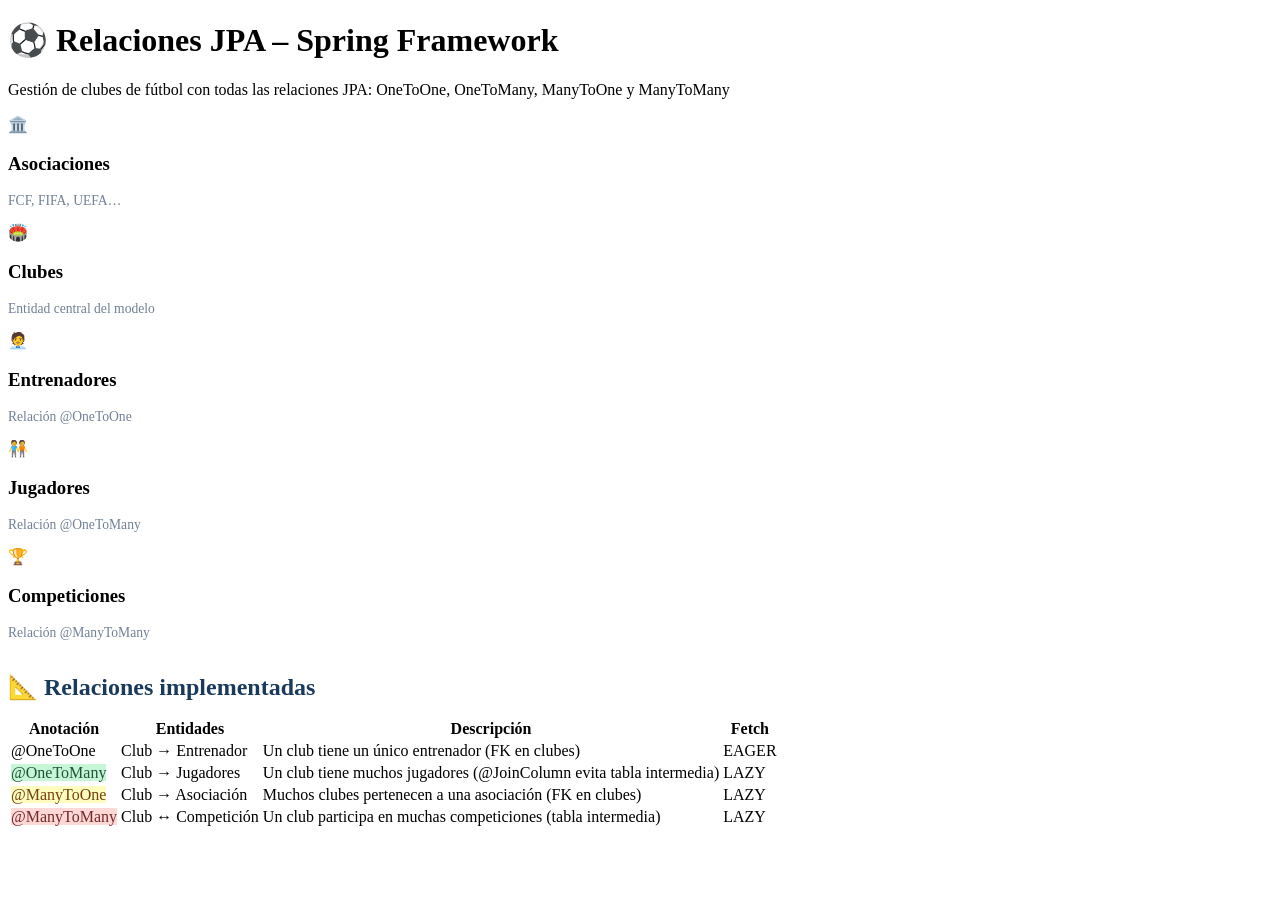
<file: src/main/resources/templates/index.html>
<!DOCTYPE html>
<html xmlns:th="http://www.thymeleaf.org"
      th:replace="~{layout :: layout(~{::title}, ~{::main})}">
<head><title>Inicio – Fútbol JPA</title></head>
<body>
<main>
    <div class="hero">
        <h1>⚽ Relaciones JPA – Spring Framework</h1>
        <p>Gestión de clubes de fútbol con todas las relaciones JPA: OneToOne, OneToMany, ManyToOne y ManyToMany</p>
    </div>

    <div class="grid-cards">
        <a class="entity-card" th:href="@{/asociaciones}">
            <div class="icon">🏛️</div>
            <h3>Asociaciones</h3>
            <p style="color:#718096;font-size:.85rem;margin-top:.4rem">FCF, FIFA, UEFA…</p>
        </a>
        <a class="entity-card" th:href="@{/clubes}" style="border-top-color:#276749">
            <div class="icon">🏟️</div>
            <h3>Clubes</h3>
            <p style="color:#718096;font-size:.85rem;margin-top:.4rem">Entidad central del modelo</p>
        </a>
        <a class="entity-card" th:href="@{/entrenadores}" style="border-top-color:#c05621">
            <div class="icon">🧑‍💼</div>
            <h3>Entrenadores</h3>
            <p style="color:#718096;font-size:.85rem;margin-top:.4rem">Relación @OneToOne</p>
        </a>
        <a class="entity-card" th:href="@{/jugadores}" style="border-top-color:#553c9a">
            <div class="icon">🧑‍🤝‍🧑</div>
            <h3>Jugadores</h3>
            <p style="color:#718096;font-size:.85rem;margin-top:.4rem">Relación @OneToMany</p>
        </a>
        <a class="entity-card" th:href="@{/competiciones}" style="border-top-color:#2c7a7b">
            <div class="icon">🏆</div>
            <h3>Competiciones</h3>
            <p style="color:#718096;font-size:.85rem;margin-top:.4rem">Relación @ManyToMany</p>
        </a>
    </div>

    <div class="card" style="margin-top:2rem">
        <h2 style="color:#1a3a5c;margin-bottom:1rem">📐 Relaciones implementadas</h2>
        <table>
            <thead>
                <tr>
                    <th>Anotación</th>
                    <th>Entidades</th>
                    <th>Descripción</th>
                    <th>Fetch</th>
                </tr>
            </thead>
            <tbody>
                <tr>
                    <td><span class="badge">@OneToOne</span></td>
                    <td>Club → Entrenador</td>
                    <td>Un club tiene un único entrenador (FK en clubes)</td>
                    <td>EAGER</td>
                </tr>
                <tr>
                    <td><span class="badge" style="background:#c6f6d5;color:#22543d">@OneToMany</span></td>
                    <td>Club → Jugadores</td>
                    <td>Un club tiene muchos jugadores (@JoinColumn evita tabla intermedia)</td>
                    <td>LAZY</td>
                </tr>
                <tr>
                    <td><span class="badge" style="background:#fefcbf;color:#744210">@ManyToOne</span></td>
                    <td>Club → Asociación</td>
                    <td>Muchos clubes pertenecen a una asociación (FK en clubes)</td>
                    <td>LAZY</td>
                </tr>
                <tr>
                    <td><span class="badge" style="background:#fed7d7;color:#742a2a">@ManyToMany</span></td>
                    <td>Club ↔ Competición</td>
                    <td>Un club participa en muchas competiciones (tabla intermedia)</td>
                    <td>LAZY</td>
                </tr>
            </tbody>
        </table>
    </div>
</main>
</body>
</html>
</file>
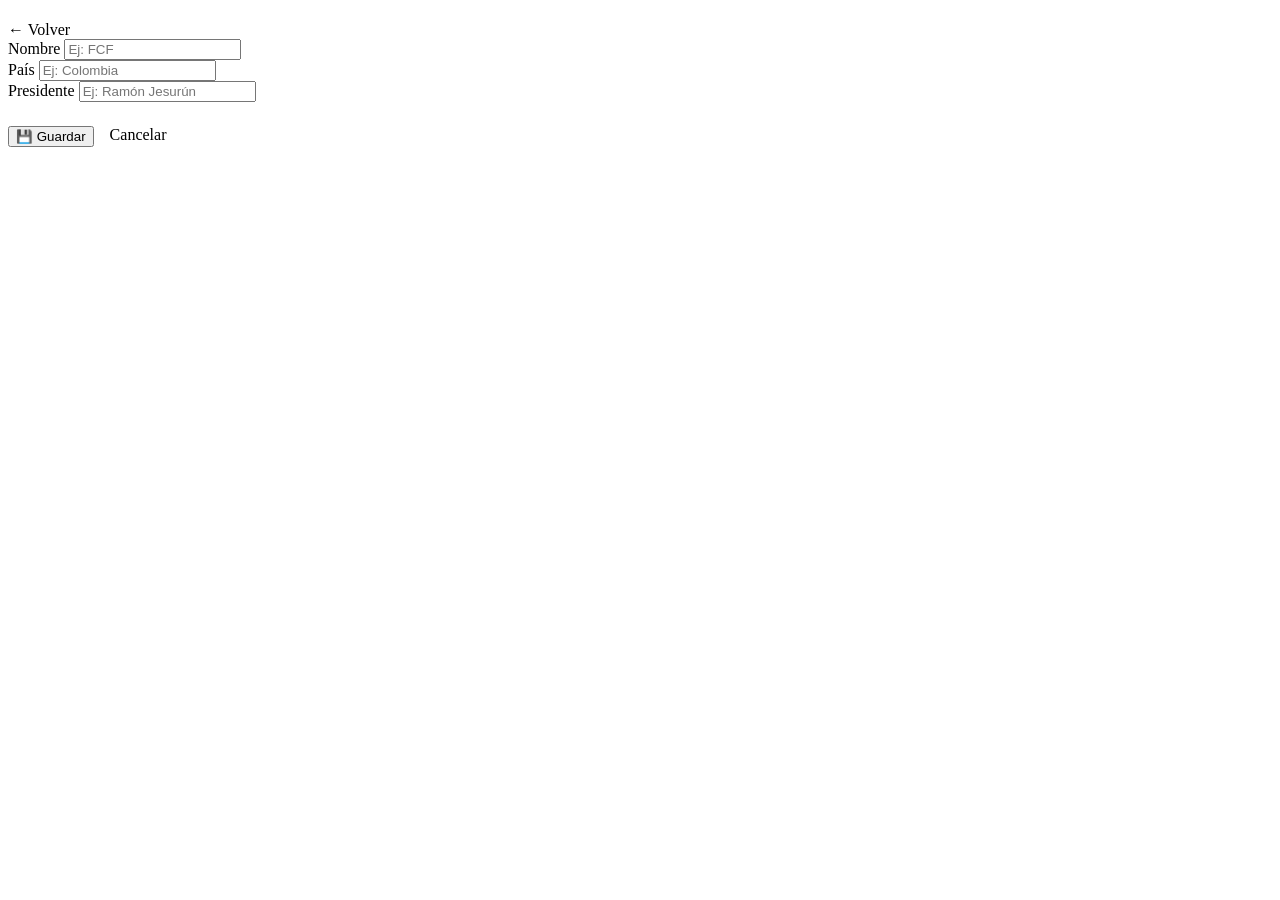
<file: src/main/resources/templates/asociaciones/formulario.html>
<!DOCTYPE html>
<html xmlns:th="http://www.thymeleaf.org"
      th:replace="~{layout :: layout(~{::title}, ~{::main})}">
<head><title>Asociación – Formulario</title></head>
<body>
<main>
    <div class="card">
        <div class="card-header">
            <h1 th:text="${asociacion.id == null} ? '➕ Nueva Asociación' : '✏️ Editar Asociación'"></h1>
            <a class="btn btn-secondary" th:href="@{/asociaciones}">← Volver</a>
        </div>

        <form th:action="@{/asociaciones/guardar}" th:object="${asociacion}" method="post">
            <input type="hidden" th:field="*{id}"/>

            <div class="form-group">
                <label>Nombre</label>
                <input type="text" th:field="*{nombre}" class="form-control"
                       th:classappend="${#fields.hasErrors('nombre')} ? 'is-invalid'" placeholder="Ej: FCF"/>
                <div class="invalid-feedback" th:if="${#fields.hasErrors('nombre')}" th:errors="*{nombre}"></div>
            </div>

            <div class="form-group">
                <label>País</label>
                <input type="text" th:field="*{pais}" class="form-control"
                       th:classappend="${#fields.hasErrors('pais')} ? 'is-invalid'" placeholder="Ej: Colombia"/>
                <div class="invalid-feedback" th:if="${#fields.hasErrors('pais')}" th:errors="*{pais}"></div>
            </div>

            <div class="form-group">
                <label>Presidente</label>
                <input type="text" th:field="*{presidente}" class="form-control"
                       th:classappend="${#fields.hasErrors('presidente')} ? 'is-invalid'" placeholder="Ej: Ramón Jesurún"/>
                <div class="invalid-feedback" th:if="${#fields.hasErrors('presidente')}" th:errors="*{presidente}"></div>
            </div>

            <div style="display:flex;gap:1rem;margin-top:1.5rem">
                <button type="submit" class="btn btn-success">💾 Guardar</button>
                <a class="btn btn-secondary" th:href="@{/asociaciones}">Cancelar</a>
            </div>
        </form>
    </div>
</main>
</body>
</html>
</file>
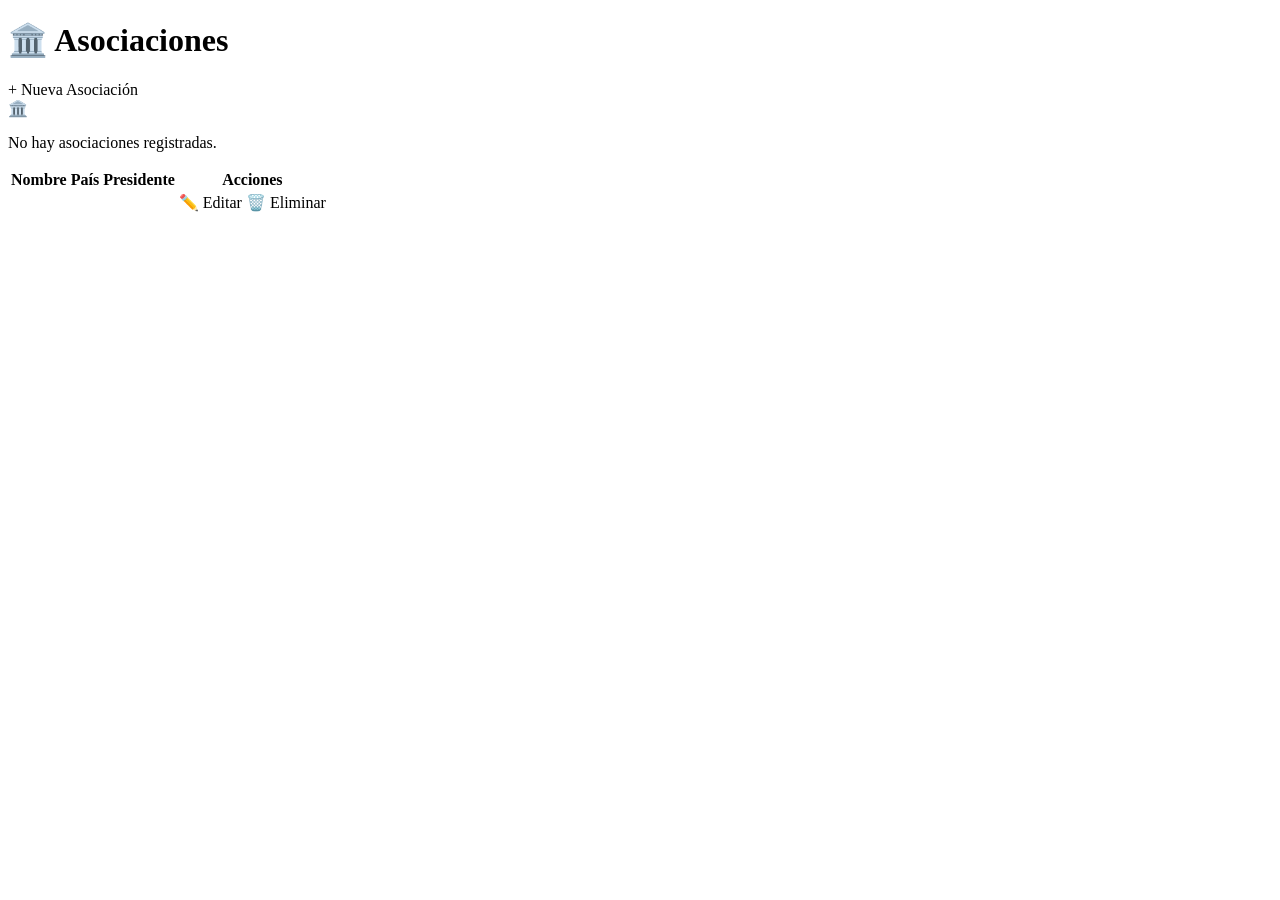
<file: src/main/resources/templates/asociaciones/lista.html>
<!DOCTYPE html>
<html xmlns:th="http://www.thymeleaf.org"
      th:replace="~{layout :: layout(~{::title}, ~{::main})}">
<head><title>Asociaciones</title></head>
<body>
<main>
    <div class="card">
        <div class="card-header">
            <h1>🏛️ Asociaciones</h1>
            <a class="btn btn-primary" th:href="@{/asociaciones/nueva}">+ Nueva Asociación</a>
        </div>

        <div th:if="${asociaciones.empty}" class="empty-state">
            <div class="icon">🏛️</div>
            <p>No hay asociaciones registradas.</p>
        </div>

        <div th:unless="${asociaciones.empty}" class="table-responsive">
            <table>
                <thead>
                    <tr>
                        
                        <th>Nombre</th>
                        <th>País</th>
                        <th>Presidente</th>
                        <th>Acciones</th>
                    </tr>
                </thead>
                <tbody>
                    <tr th:each="a : ${asociaciones}">
                        
                        <td th:text="${a.nombre}"></td>
                        <td th:text="${a.pais}"></td>
                        <td th:text="${a.presidente}"></td>
                        <td class="actions">
                            <a class="btn btn-warning" th:href="@{/asociaciones/editar/{id}(id=${a.id})}">✏️ Editar</a>
                            <a class="btn btn-danger"  th:href="@{/asociaciones/eliminar/{id}(id=${a.id})}"
                               onclick="return confirm('¿Eliminar esta asociación?')">🗑️ Eliminar</a>
                        </td>
                    </tr>
                </tbody>
            </table>
        </div>
    </div>
</main>
</body>
</html>
</file>
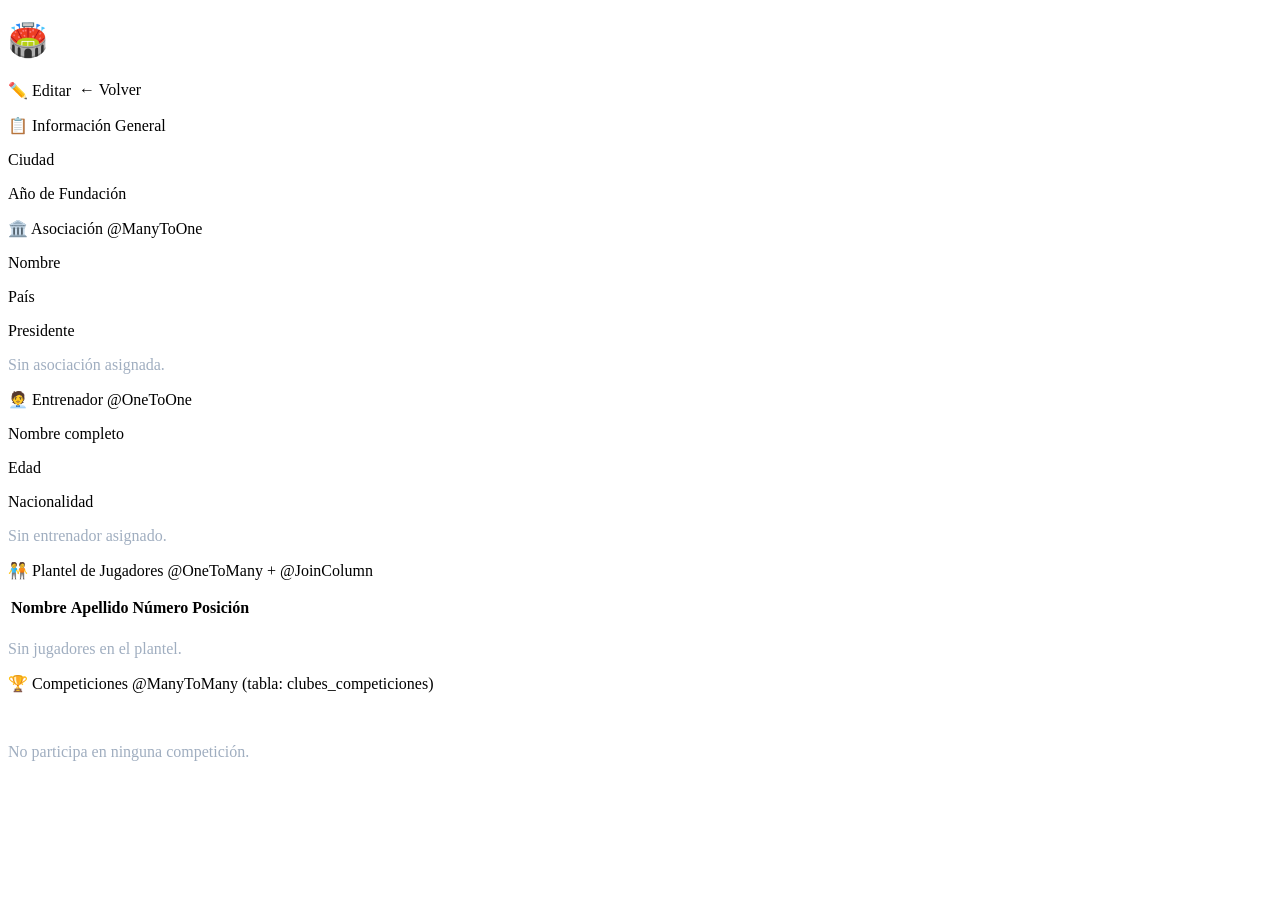
<file: src/main/resources/templates/clubes/detalle.html>
<!DOCTYPE html>
<html xmlns:th="http://www.thymeleaf.org"
      th:replace="~{layout :: layout(~{::title}, ~{::main})}">
<head><title>Detalle Club</title></head>
<body>
<main>
    <div class="card">
        <div class="card-header">
            <h1>🏟️ <span th:text="${club.nombre}"></span></h1>
            <div style="display:flex;gap:0.5rem">
                <a class="btn btn-warning" th:href="@{/clubes/editar/{id}(id=${club.id})}">✏️ Editar</a>
                <a class="btn btn-secondary" th:href="@{/clubes}">← Volver</a>
            </div>
        </div>

        <!-- Datos básicos -->
        <p class="section-title">📋 Información General</p>
        <div class="detail-grid">
            <div class="detail-item">
                <label>Ciudad</label>
                <p th:text="${club.ciudad}"></p>
            </div>
            <div class="detail-item">
                <label>Año de Fundación</label>
                <p th:text="${club.anioFundacion}"></p>
            </div>
        </div>

        <!-- @ManyToOne: Asociación -->
        <p class="section-title">🏛️ Asociación <span class="relation-label">@ManyToOne</span></p>
        <div th:if="${club.asociacion != null}" class="detail-grid">
            <div class="detail-item">
                <label>Nombre</label>
                <p th:text="${club.asociacion.nombre}"></p>
            </div>
            <div class="detail-item">
                <label>País</label>
                <p th:text="${club.asociacion.pais}"></p>
            </div>
            <div class="detail-item">
                <label>Presidente</label>
                <p th:text="${club.asociacion.presidente}"></p>
            </div>
        </div>
        <p th:unless="${club.asociacion != null}" style="color:#a0aec0">Sin asociación asignada.</p>

        <!-- @OneToOne: Entrenador -->
        <p class="section-title">🧑‍💼 Entrenador <span class="relation-label">@OneToOne</span></p>
        <div th:if="${club.entrenador != null}" class="detail-grid">
            <div class="detail-item">
                <label>Nombre completo</label>
                <p th:text="${club.entrenador.nombre + ' ' + club.entrenador.apellido}"></p>
            </div>
            <div class="detail-item">
                <label>Edad</label>
                <p th:text="${club.entrenador.edad} + ' años'"></p>
            </div>
            <div class="detail-item">
                <label>Nacionalidad</label>
                <p th:text="${club.entrenador.nacionalidad}"></p>
            </div>
        </div>
        <p th:unless="${club.entrenador != null}" style="color:#a0aec0">Sin entrenador asignado.</p>

        <!-- @OneToMany: Jugadores -->
        <p class="section-title">🧑‍🤝‍🧑 Plantel de Jugadores <span class="relation-label">@OneToMany + @JoinColumn</span></p>
        <div th:if="${club.jugadores != null and !club.jugadores.empty}">
            <table>
                <thead>
                    <tr><th>Nombre</th><th>Apellido</th><th>Número</th><th>Posición</th></tr>
                </thead>
                <tbody>
                    <tr th:each="j : ${club.jugadores}">
                        
                        <td th:text="${j.nombre}"></td>
                        <td th:text="${j.apellido}"></td>
                        <td><span class="badge" th:text="${j.numero}"></span></td>
                        <td th:text="${j.posicion}"></td>
                    </tr>
                </tbody>
            </table>
        </div>
        <p th:unless="${club.jugadores != null and !club.jugadores.empty}" style="color:#a0aec0">
            Sin jugadores en el plantel.
        </p>

        <!-- @ManyToMany: Competiciones -->
        <p class="section-title">🏆 Competiciones <span class="relation-label">@ManyToMany (tabla: clubes_competiciones)</span></p>
        <div th:if="${club.competiciones != null and !club.competiciones.empty}">
            <span th:each="comp : ${club.competiciones}" class="badge" style="background:#fefcbf;color:#744210;margin:.2rem"
                  th:text="${comp.nombre}"></span>
        </div>
        <p th:unless="${club.competiciones != null and !club.competiciones.empty}" style="color:#a0aec0">
            No participa en ninguna competición.
        </p>
    </div>
</main>
</body>
</html>
</file>
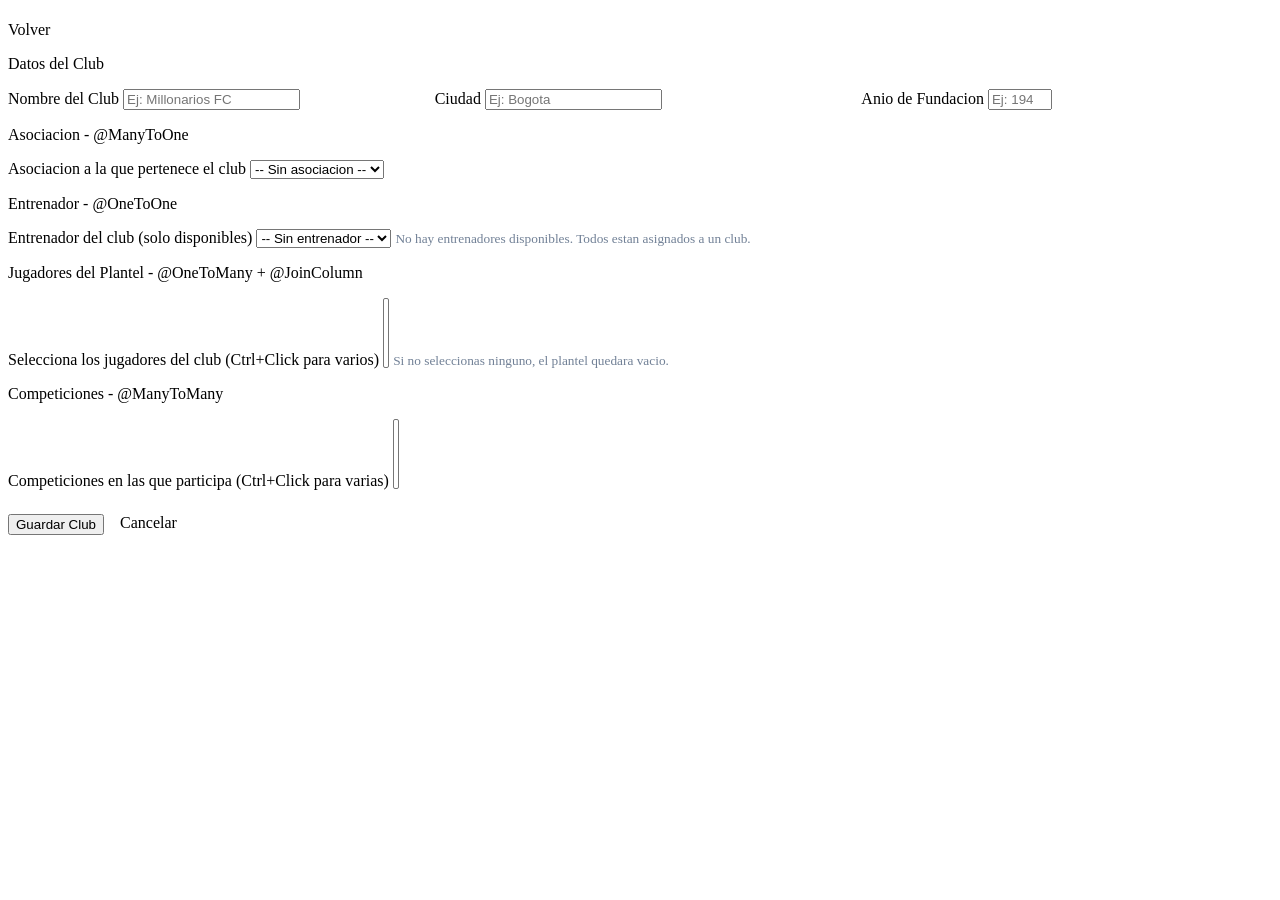
<file: src/main/resources/templates/clubes/formulario.html>
<!DOCTYPE html>
<html xmlns:th="http://www.thymeleaf.org"
      th:replace="~{layout :: layout(~{::title}, ~{::main})}">
<head><title>Club - Formulario</title></head>
<body>
<main>
    <div class="card">
        <div class="card-header">
            <h1 th:text="${club.id == null} ? 'Nuevo Club' : 'Editar Club'"></h1>
            <a class="btn btn-secondary" th:href="@{/clubes}">Volver</a>
        </div>

        <form th:action="@{/clubes/guardar}" th:object="${club}" method="post">
            <input type="hidden" th:field="*{id}"/>

            <p class="section-title">Datos del Club</p>
            <div style="display:grid;grid-template-columns:1fr 1fr 1fr;gap:1rem">
                <div class="form-group">
                    <label>Nombre del Club</label>
                    <input type="text" th:field="*{nombre}" class="form-control"
                           th:classappend="${#fields.hasErrors('nombre')} ? 'is-invalid'"
                           placeholder="Ej: Millonarios FC"/>
                    <div class="invalid-feedback" th:if="${#fields.hasErrors('nombre')}" th:errors="*{nombre}"></div>
                </div>
                <div class="form-group">
                    <label>Ciudad</label>
                    <input type="text" th:field="*{ciudad}" class="form-control"
                           th:classappend="${#fields.hasErrors('ciudad')} ? 'is-invalid'"
                           placeholder="Ej: Bogota"/>
                    <div class="invalid-feedback" th:if="${#fields.hasErrors('ciudad')}" th:errors="*{ciudad}"></div>
                </div>
                <div class="form-group">
                    <label>Anio de Fundacion</label>
                    <input type="number" th:field="*{anioFundacion}" class="form-control"
                           min="1800" max="2100" placeholder="Ej: 1946"/>
                </div>
            </div>

            <p class="section-title">Asociacion - @ManyToOne</p>
            <div class="form-group">
                <label>Asociacion a la que pertenece el club</label>
                <select th:field="*{asociacion.id}" class="form-control">
                    <option value="">-- Sin asociacion --</option>
                    <option th:each="a : ${asociaciones}"
                            th:value="${a.id}"
                            th:text="${a.nombre + ' (' + a.pais + ')'}">
                    </option>
                </select>
            </div>

            <p class="section-title">Entrenador - @OneToOne</p>
            <div class="form-group">
                <label>Entrenador del club (solo disponibles)</label>
                <select th:field="*{entrenador.id}" class="form-control">
                    <option value="">-- Sin entrenador --</option>
                    <option th:each="e : ${entrenadores}"
                            th:value="${e.id}"
                            th:text="${e.nombre + ' ' + e.apellido + ' (' + e.nacionalidad + ')'}">
                    </option>
                </select>
                <small style="color:#718096" th:if="${entrenadores.empty}">
                    No hay entrenadores disponibles. Todos estan asignados a un club.
                </small>
            </div>

            <p class="section-title">Jugadores del Plantel - @OneToMany + @JoinColumn</p>
            <div class="form-group">
                <label>Selecciona los jugadores del club (Ctrl+Click para varios)</label>
                <select name="jugadorIds" multiple class="form-control">
                    <option th:each="j : ${jugadoresDisponibles}"
                            th:value="${j.id}"
                            th:text="${j.nombre + ' ' + j.apellido + ' - ' + j.posicion + ' (#' + j.numero + ')'}"
                            th:selected="${club.jugadores != null and #lists.contains(club.jugadores, j)}">
                    </option>
                </select>
                <small style="color:#718096">Si no seleccionas ninguno, el plantel quedara vacio.</small>
            </div>

            <p class="section-title">Competiciones - @ManyToMany</p>
            <div class="form-group">
                <label>Competiciones en las que participa (Ctrl+Click para varias)</label>
                <select name="competicionIds" multiple class="form-control">
                    <option th:each="comp : ${competicionesDisponibles}"
                            th:value="${comp.id}"
                            th:text="${comp.nombre}"
                            th:selected="${club.competiciones != null and #lists.contains(club.competiciones, comp)}">
                    </option>
                </select>
            </div>

            <div style="display:flex;gap:1rem;margin-top:1.5rem">
                <button type="submit" class="btn btn-success">Guardar Club</button>
                <a class="btn btn-secondary" th:href="@{/clubes}">Cancelar</a>
            </div>
        </form>
    </div>
</main>
</body>
</html>
</file>
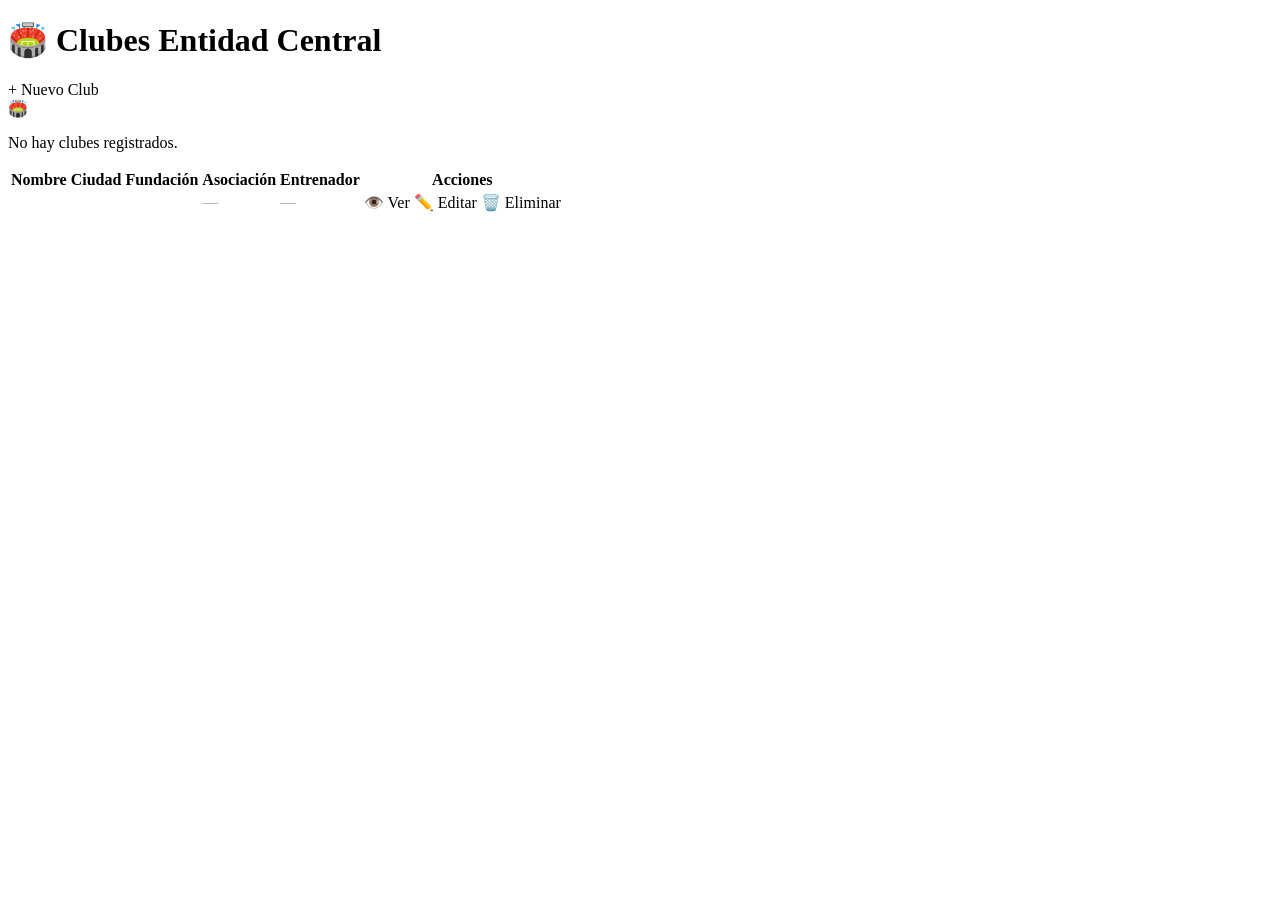
<file: src/main/resources/templates/clubes/lista.html>
<!DOCTYPE html>
<html xmlns:th="http://www.thymeleaf.org"
      th:replace="~{layout :: layout(~{::title}, ~{::main})}">
<head><title>Clubes</title></head>
<body>
<main>
    <div class="card">
        <div class="card-header">
            <h1>🏟️ Clubes <span class="relation-label">Entidad Central</span></h1>
            <a class="btn btn-primary" th:href="@{/clubes/nuevo}">+ Nuevo Club</a>
        </div>

        <div th:if="${clubes.empty}" class="empty-state">
            <div class="icon">🏟️</div>
            <p>No hay clubes registrados.</p>
        </div>

        <div th:unless="${clubes.empty}" class="table-responsive">
            <table>
                <thead>
                    <tr>
                        <th>Nombre</th><th>Ciudad</th><th>Fundación</th>
                        <th>Asociación</th><th>Entrenador</th><th>Acciones</th>
                    </tr>
                </thead>
                <tbody>
                    <tr th:each="c : ${clubes}">
                        
                        <td><strong th:text="${c.nombre}"></strong></td>
                        <td th:text="${c.ciudad}"></td>
                        <td th:text="${c.anioFundacion}"></td>
                        <td>
                            <span th:if="${c.asociacion != null}" class="badge" th:text="${c.asociacion.nombre}"></span>
                            <span th:unless="${c.asociacion != null}" style="color:#a0aec0">—</span>
                        </td>
                        <td>
                            <span th:if="${c.entrenador != null}" th:text="${c.entrenador.nombre + ' ' + c.entrenador.apellido}"></span>
                            <span th:unless="${c.entrenador != null}" style="color:#a0aec0">—</span>
                        </td>
                        <td class="actions">
                            <a class="btn btn-info"    th:href="@{/clubes/ver/{id}(id=${c.id})}">👁️ Ver</a>
                            <a class="btn btn-warning" th:href="@{/clubes/editar/{id}(id=${c.id})}">✏️ Editar</a>
                            <a class="btn btn-danger"  th:href="@{/clubes/eliminar/{id}(id=${c.id})}"
                               onclick="return confirm('¿Eliminar este club?')">🗑️ Eliminar</a>
                        </td>
                    </tr>
                </tbody>
            </table>
        </div>
    </div>
</main>
</body>
</html>
</file>
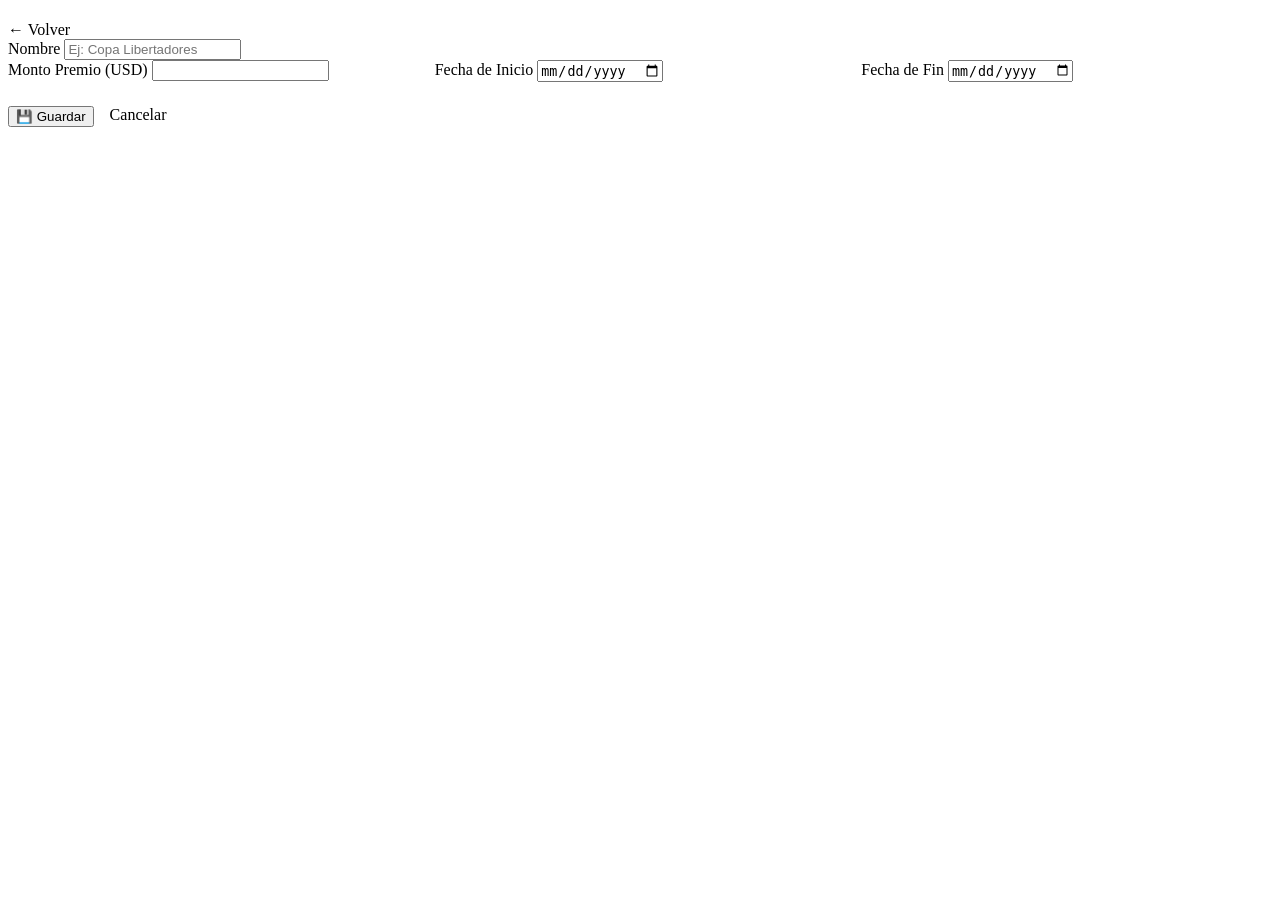
<file: src/main/resources/templates/competiciones/formulario.html>
<!DOCTYPE html>
<html xmlns:th="http://www.thymeleaf.org"
      th:replace="~{layout :: layout(~{::title}, ~{::main})}">
<head><title>Competición – Formulario</title></head>
<body>
<main>
    <div class="card">
        <div class="card-header">
            <h1 th:text="${competicion.id == null} ? '➕ Nueva Competición' : '✏️ Editar Competición'"></h1>
            <a class="btn btn-secondary" th:href="@{/competiciones}">← Volver</a>
        </div>

        <form th:action="@{/competiciones/guardar}" th:object="${competicion}" method="post">
            <input type="hidden" th:field="*{id}"/>

            <div class="form-group">
                <label>Nombre</label>
                <input type="text" th:field="*{nombre}" class="form-control"
                       th:classappend="${#fields.hasErrors('nombre')} ? 'is-invalid'"
                       placeholder="Ej: Copa Libertadores"/>
                <div class="invalid-feedback" th:if="${#fields.hasErrors('nombre')}" th:errors="*{nombre}"></div>
            </div>

            <div style="display:grid;grid-template-columns:1fr 1fr 1fr;gap:1rem">
                <div class="form-group">
                    <label>Monto Premio (USD)</label>
                    <input type="number" th:field="*{montoPremio}" class="form-control" min="0"
                           th:classappend="${#fields.hasErrors('montoPremio')} ? 'is-invalid'"/>
                    <div class="invalid-feedback" th:if="${#fields.hasErrors('montoPremio')}" th:errors="*{montoPremio}"></div>
                </div>
                <div class="form-group">
                    <label>Fecha de Inicio</label>
                    <input type="date" th:field="*{fechaInicio}" class="form-control"/>
                </div>
                <div class="form-group">
                    <label>Fecha de Fin</label>
                    <input type="date" th:field="*{fechaFin}" class="form-control"/>
                </div>
            </div>

            <div style="display:flex;gap:1rem;margin-top:1.5rem">
                <button type="submit" class="btn btn-success">💾 Guardar</button>
                <a class="btn btn-secondary" th:href="@{/competiciones}">Cancelar</a>
            </div>
        </form>
    </div>
</main>
</body>
</html>
</file>
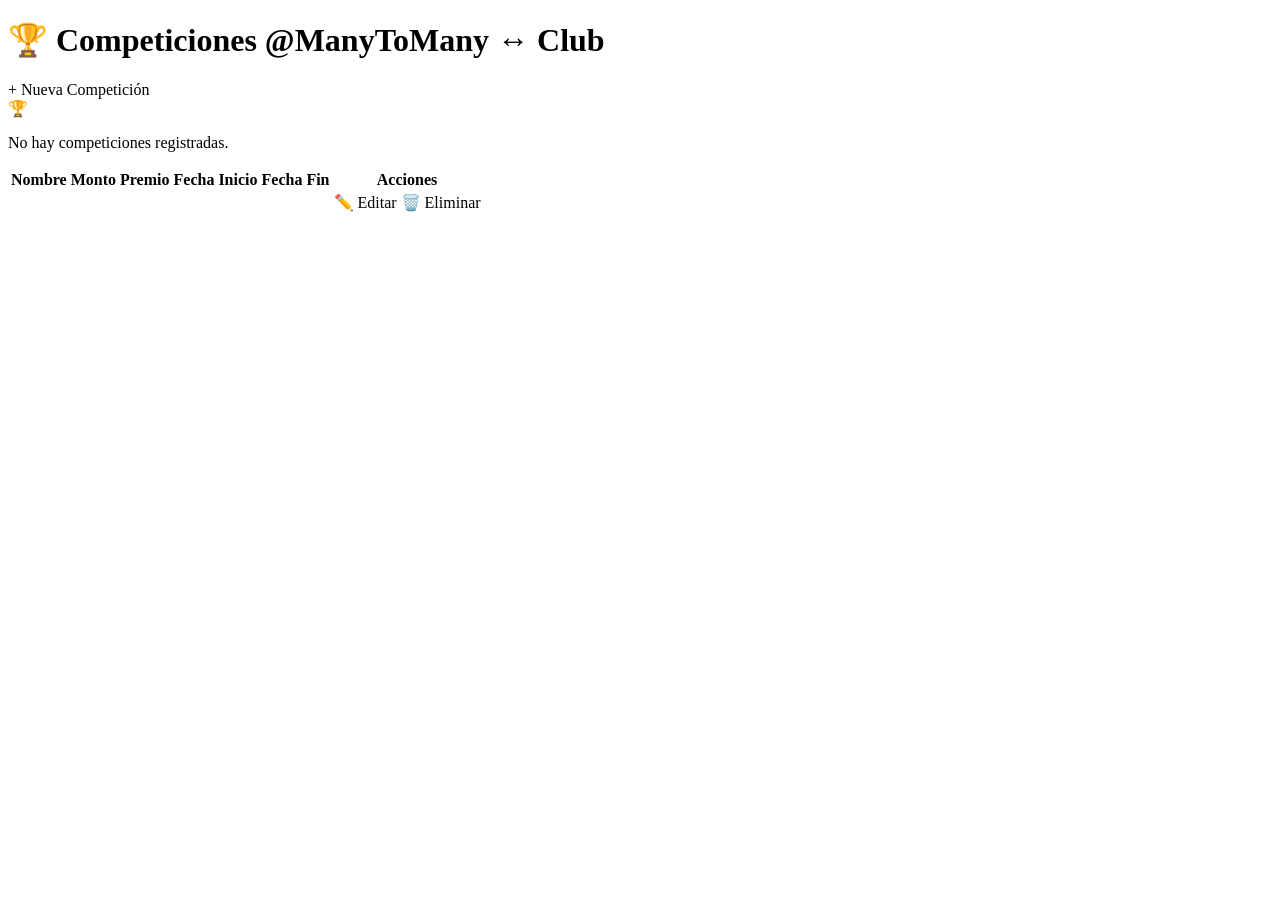
<file: src/main/resources/templates/competiciones/lista.html>
<!DOCTYPE html>
<html xmlns:th="http://www.thymeleaf.org"
      th:replace="~{layout :: layout(~{::title}, ~{::main})}">
<head><title>Competiciones</title></head>
<body>
<main>
    <div class="card">
        <div class="card-header">
            <h1>🏆 Competiciones <span class="relation-label">@ManyToMany ↔ Club</span></h1>
            <a class="btn btn-primary" th:href="@{/competiciones/nueva}">+ Nueva Competición</a>
        </div>

        <div th:if="${competiciones.empty}" class="empty-state">
            <div class="icon">🏆</div>
            <p>No hay competiciones registradas.</p>
        </div>

        <div th:unless="${competiciones.empty}" class="table-responsive">
            <table>
                <thead>
                    <tr>
                        <th>Nombre</th><th>Monto Premio</th>
                        <th>Fecha Inicio</th><th>Fecha Fin</th><th>Acciones</th>
                    </tr>
                </thead>
                <tbody>
                    <tr th:each="c : ${competiciones}">
                        
                        <td th:text="${c.nombre}"></td>
                        <td th:text="'$' + ${#numbers.formatInteger(c.montoPremio, 0, 'COMMA')}"></td>
                        <td th:text="${c.fechaInicio}"></td>
                        <td th:text="${c.fechaFin}"></td>
                        <td class="actions">
                            <a class="btn btn-warning" th:href="@{/competiciones/editar/{id}(id=${c.id})}">✏️ Editar</a>
                            <a class="btn btn-danger"  th:href="@{/competiciones/eliminar/{id}(id=${c.id})}"
                               onclick="return confirm('¿Eliminar esta competición?')">🗑️ Eliminar</a>
                        </td>
                    </tr>
                </tbody>
            </table>
        </div>
    </div>
</main>
</body>
</html>
</file>
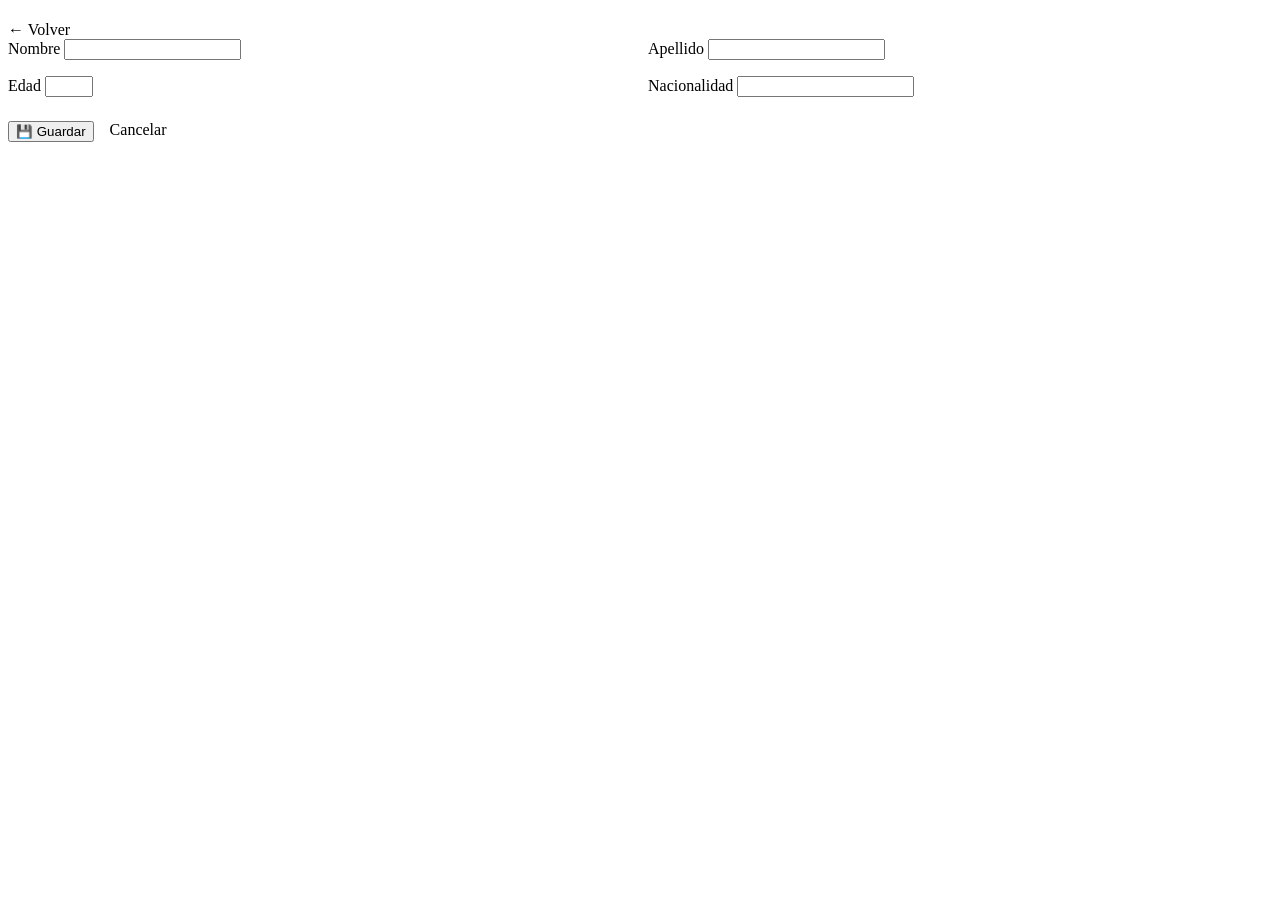
<file: src/main/resources/templates/entrenadores/formulario.html>
<!DOCTYPE html>
<html xmlns:th="http://www.thymeleaf.org"
      th:replace="~{layout :: layout(~{::title}, ~{::main})}">
<head><title>Entrenador – Formulario</title></head>
<body>
<main>
    <div class="card">
        <div class="card-header">
            <h1 th:text="${entrenador.id == null} ? '➕ Nuevo Entrenador' : '✏️ Editar Entrenador'"></h1>
            <a class="btn btn-secondary" th:href="@{/entrenadores}">← Volver</a>
        </div>

        <form th:action="@{/entrenadores/guardar}" th:object="${entrenador}" method="post">
            <input type="hidden" th:field="*{id}"/>

            <div style="display:grid;grid-template-columns:1fr 1fr;gap:1rem">
                <div class="form-group">
                    <label>Nombre</label>
                    <input type="text" th:field="*{nombre}" class="form-control"
                           th:classappend="${#fields.hasErrors('nombre')} ? 'is-invalid'"/>
                    <div class="invalid-feedback" th:if="${#fields.hasErrors('nombre')}" th:errors="*{nombre}"></div>
                </div>
                <div class="form-group">
                    <label>Apellido</label>
                    <input type="text" th:field="*{apellido}" class="form-control"
                           th:classappend="${#fields.hasErrors('apellido')} ? 'is-invalid'"/>
                    <div class="invalid-feedback" th:if="${#fields.hasErrors('apellido')}" th:errors="*{apellido}"></div>
                </div>
                <div class="form-group">
                    <label>Edad</label>
                    <input type="number" th:field="*{edad}" class="form-control" min="18" max="99"
                           th:classappend="${#fields.hasErrors('edad')} ? 'is-invalid'"/>
                    <div class="invalid-feedback" th:if="${#fields.hasErrors('edad')}" th:errors="*{edad}"></div>
                </div>
                <div class="form-group">
                    <label>Nacionalidad</label>
                    <input type="text" th:field="*{nacionalidad}" class="form-control"
                           th:classappend="${#fields.hasErrors('nacionalidad')} ? 'is-invalid'"/>
                    <div class="invalid-feedback" th:if="${#fields.hasErrors('nacionalidad')}" th:errors="*{nacionalidad}"></div>
                </div>
            </div>

            <div style="display:flex;gap:1rem;margin-top:1.5rem">
                <button type="submit" class="btn btn-success">💾 Guardar</button>
                <a class="btn btn-secondary" th:href="@{/entrenadores}">Cancelar</a>
            </div>
        </form>
    </div>
</main>
</body>
</html>
</file>
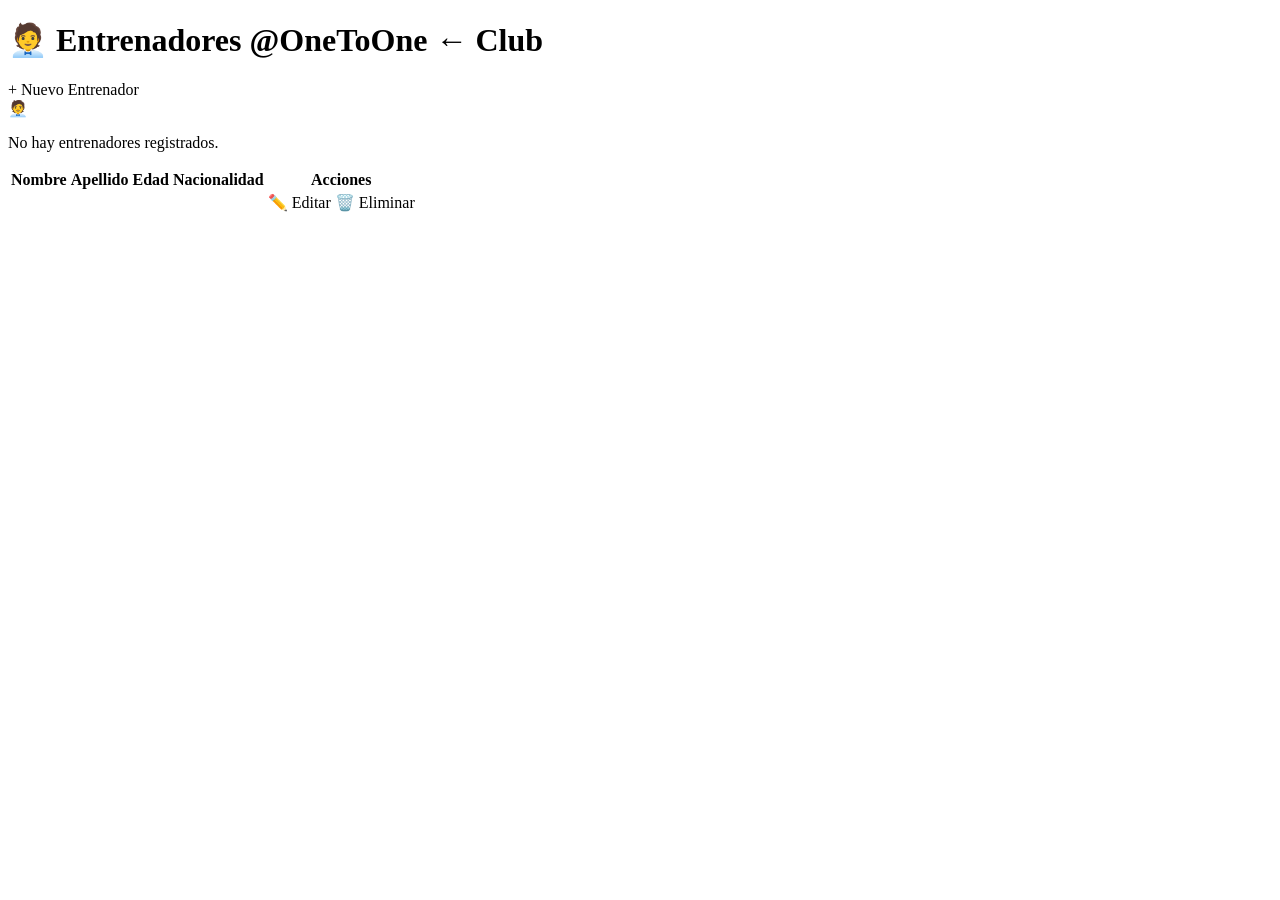
<file: src/main/resources/templates/entrenadores/lista.html>
<!DOCTYPE html>
<html xmlns:th="http://www.thymeleaf.org"
      th:replace="~{layout :: layout(~{::title}, ~{::main})}">
<head><title>Entrenadores</title></head>
<body>
<main>
    <div class="card">
        <div class="card-header">
            <h1>🧑‍💼 Entrenadores <span class="relation-label">@OneToOne ← Club</span></h1>
            <a class="btn btn-primary" th:href="@{/entrenadores/nuevo}">+ Nuevo Entrenador</a>
        </div>

        <div th:if="${entrenadores.empty}" class="empty-state">
            <div class="icon">🧑‍💼</div>
            <p>No hay entrenadores registrados.</p>
        </div>

        <div th:unless="${entrenadores.empty}" class="table-responsive">
            <table>
                <thead>
                    <tr>
                        <th>Nombre</th><th>Apellido</th>
                        <th>Edad</th><th>Nacionalidad</th><th>Acciones</th>
                    </tr>
                </thead>
                <tbody>
                    <tr th:each="e : ${entrenadores}">
                        
                        <td th:text="${e.nombre}"></td>
                        <td th:text="${e.apellido}"></td>
                        <td th:text="${e.edad}"></td>
                        <td th:text="${e.nacionalidad}"></td>
                        <td class="actions">
                            <a class="btn btn-warning" th:href="@{/entrenadores/editar/{id}(id=${e.id})}">✏️ Editar</a>
                            <a class="btn btn-danger"  th:href="@{/entrenadores/eliminar/{id}(id=${e.id})}"
                               onclick="return confirm('¿Eliminar este entrenador?')">🗑️ Eliminar</a>
                        </td>
                    </tr>
                </tbody>
            </table>
        </div>
    </div>
</main>
</body>
</html>
</file>
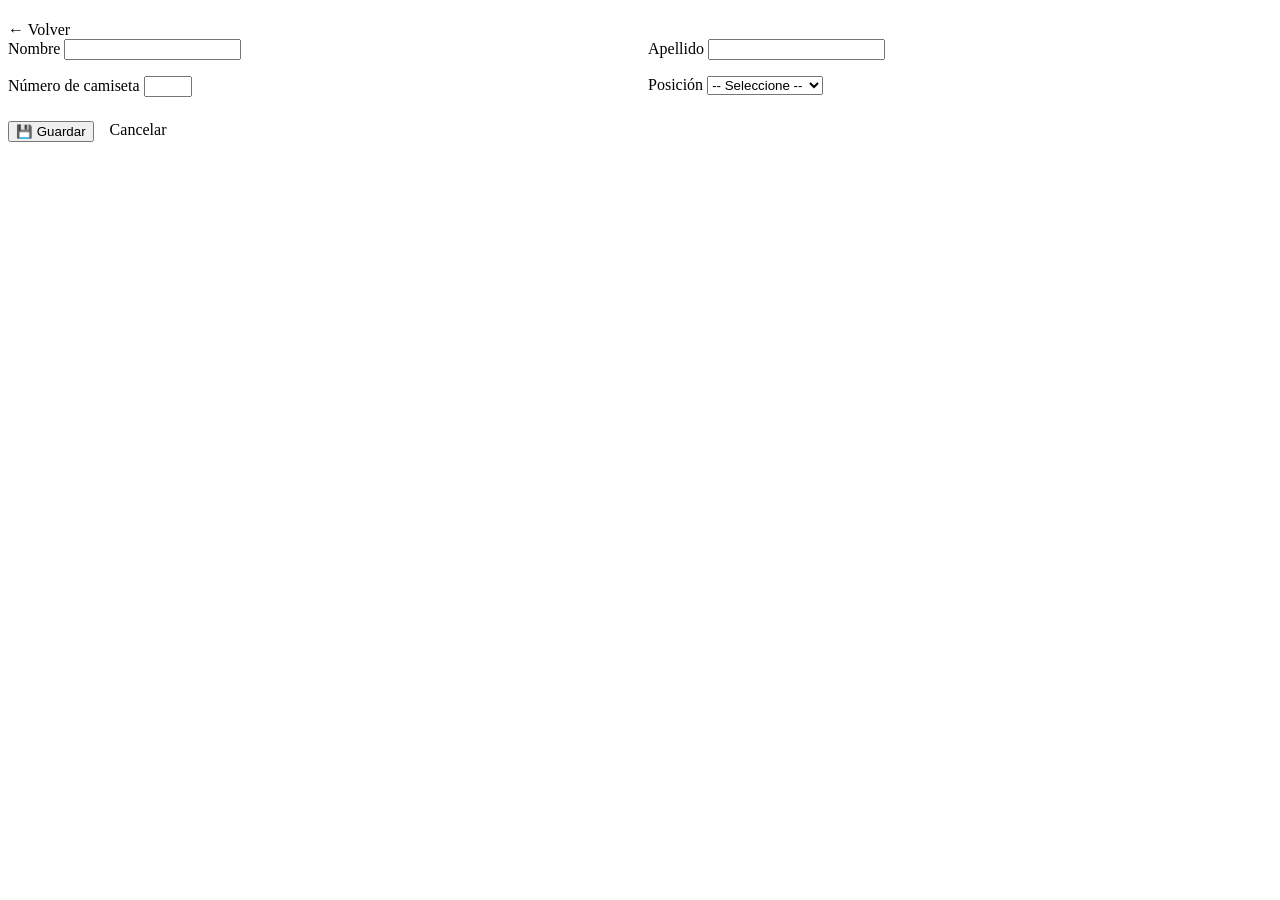
<file: src/main/resources/templates/jugadores/formulario.html>
<!DOCTYPE html>
<html xmlns:th="http://www.thymeleaf.org"
      th:replace="~{layout :: layout(~{::title}, ~{::main})}">
<head><title>Jugador – Formulario</title></head>
<body>
<main>
    <div class="card">
        <div class="card-header">
            <h1 th:text="${jugador.id == null} ? '➕ Nuevo Jugador' : '✏️ Editar Jugador'"></h1>
            <a class="btn btn-secondary" th:href="@{/jugadores}">← Volver</a>
        </div>

        <form th:action="@{/jugadores/guardar}" th:object="${jugador}" method="post">
            <input type="hidden" th:field="*{id}"/>

            <div style="display:grid;grid-template-columns:1fr 1fr;gap:1rem">
                <div class="form-group">
                    <label>Nombre</label>
                    <input type="text" th:field="*{nombre}" class="form-control"
                           th:classappend="${#fields.hasErrors('nombre')} ? 'is-invalid'"/>
                    <div class="invalid-feedback" th:if="${#fields.hasErrors('nombre')}" th:errors="*{nombre}"></div>
                </div>
                <div class="form-group">
                    <label>Apellido</label>
                    <input type="text" th:field="*{apellido}" class="form-control"
                           th:classappend="${#fields.hasErrors('apellido')} ? 'is-invalid'"/>
                    <div class="invalid-feedback" th:if="${#fields.hasErrors('apellido')}" th:errors="*{apellido}"></div>
                </div>
                <div class="form-group">
                    <label>Número de camiseta</label>
                    <input type="number" th:field="*{numero}" class="form-control" min="1" max="99"
                           th:classappend="${#fields.hasErrors('numero')} ? 'is-invalid'"/>
                    <div class="invalid-feedback" th:if="${#fields.hasErrors('numero')}" th:errors="*{numero}"></div>
                </div>
                <div class="form-group">
                    <label>Posición</label>
                    <select th:field="*{posicion}" class="form-control"
                            th:classappend="${#fields.hasErrors('posicion')} ? 'is-invalid'">
                        <option value="">-- Seleccione --</option>
                        <option value="Portero">Portero</option>
                        <option value="Defensa">Defensa</option>
                        <option value="Centrocampista">Centrocampista</option>
                        <option value="Delantero">Delantero</option>
                    </select>
                    <div class="invalid-feedback" th:if="${#fields.hasErrors('posicion')}" th:errors="*{posicion}"></div>
                </div>
            </div>

            <div style="display:flex;gap:1rem;margin-top:1.5rem">
                <button type="submit" class="btn btn-success">💾 Guardar</button>
                <a class="btn btn-secondary" th:href="@{/jugadores}">Cancelar</a>
            </div>
        </form>
    </div>
</main>
</body>
</html>
</file>
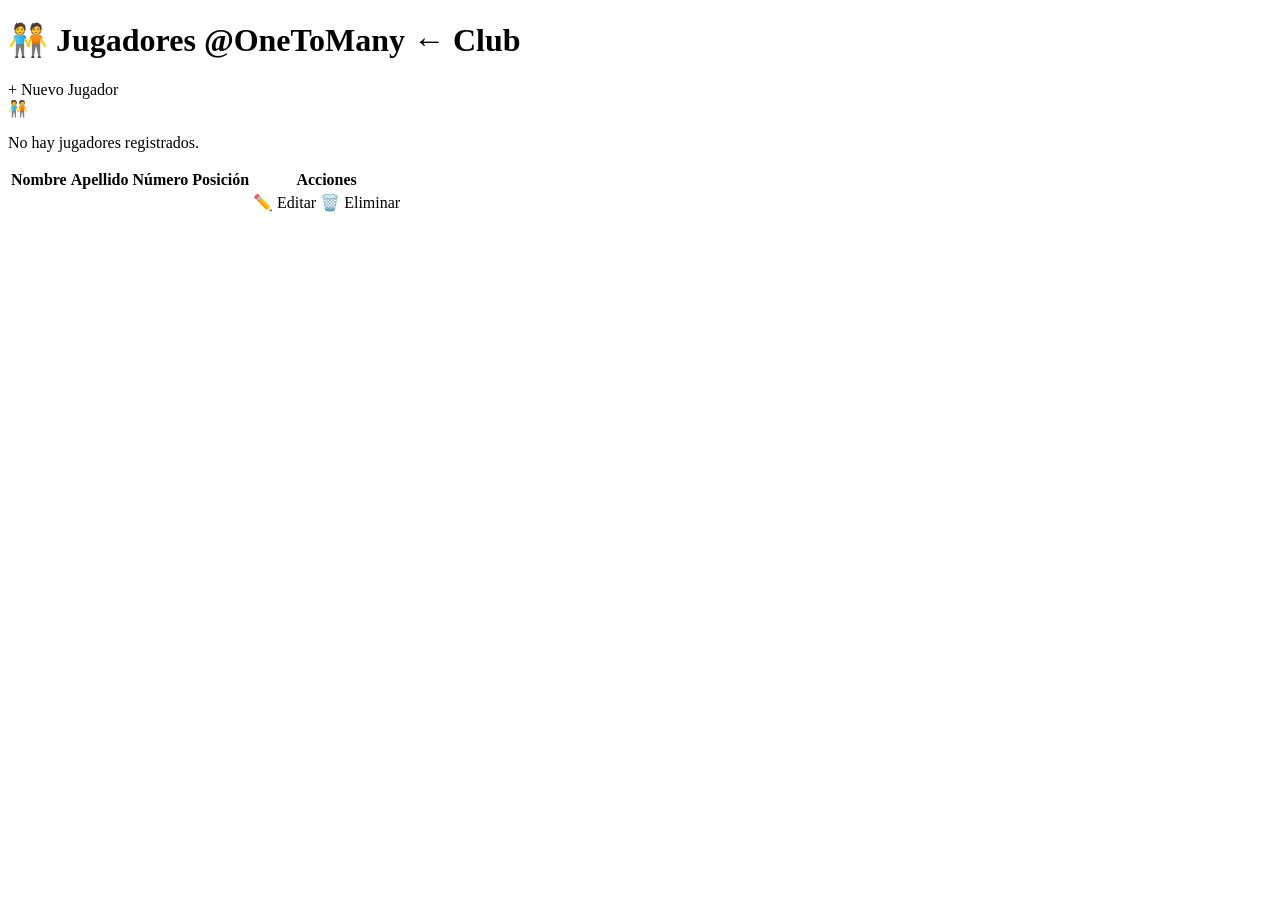
<file: src/main/resources/templates/jugadores/lista.html>
<!DOCTYPE html>
<html xmlns:th="http://www.thymeleaf.org"
      th:replace="~{layout :: layout(~{::title}, ~{::main})}">
<head><title>Jugadores</title></head>
<body>
<main>
    <div class="card">
        <div class="card-header">
            <h1>🧑‍🤝‍🧑 Jugadores <span class="relation-label">@OneToMany ← Club</span></h1>
            <a class="btn btn-primary" th:href="@{/jugadores/nuevo}">+ Nuevo Jugador</a>
        </div>

        <div th:if="${jugadores.empty}" class="empty-state">
            <div class="icon">🧑‍🤝‍🧑</div>
            <p>No hay jugadores registrados.</p>
        </div>

        <div th:unless="${jugadores.empty}" class="table-responsive">
            <table>
                <thead>
                    <tr>
                        <th>Nombre</th><th>Apellido</th>
                        <th>Número</th><th>Posición</th><th>Acciones</th>
                    </tr>
                </thead>
                <tbody>
                    <tr th:each="j : ${jugadores}">
                        
                        <td th:text="${j.nombre}"></td>
                        <td th:text="${j.apellido}"></td>
                        <td><span class="badge" th:text="${j.numero}"></span></td>
                        <td th:text="${j.posicion}"></td>
                        <td class="actions">
                            <a class="btn btn-warning" th:href="@{/jugadores/editar/{id}(id=${j.id})}">✏️ Editar</a>
                            <a class="btn btn-danger"  th:href="@{/jugadores/eliminar/{id}(id=${j.id})}"
                               onclick="return confirm('¿Eliminar este jugador?')">🗑️ Eliminar</a>
                        </td>
                    </tr>
                </tbody>
            </table>
        </div>
    </div>
</main>
</body>
</html>
</file>
